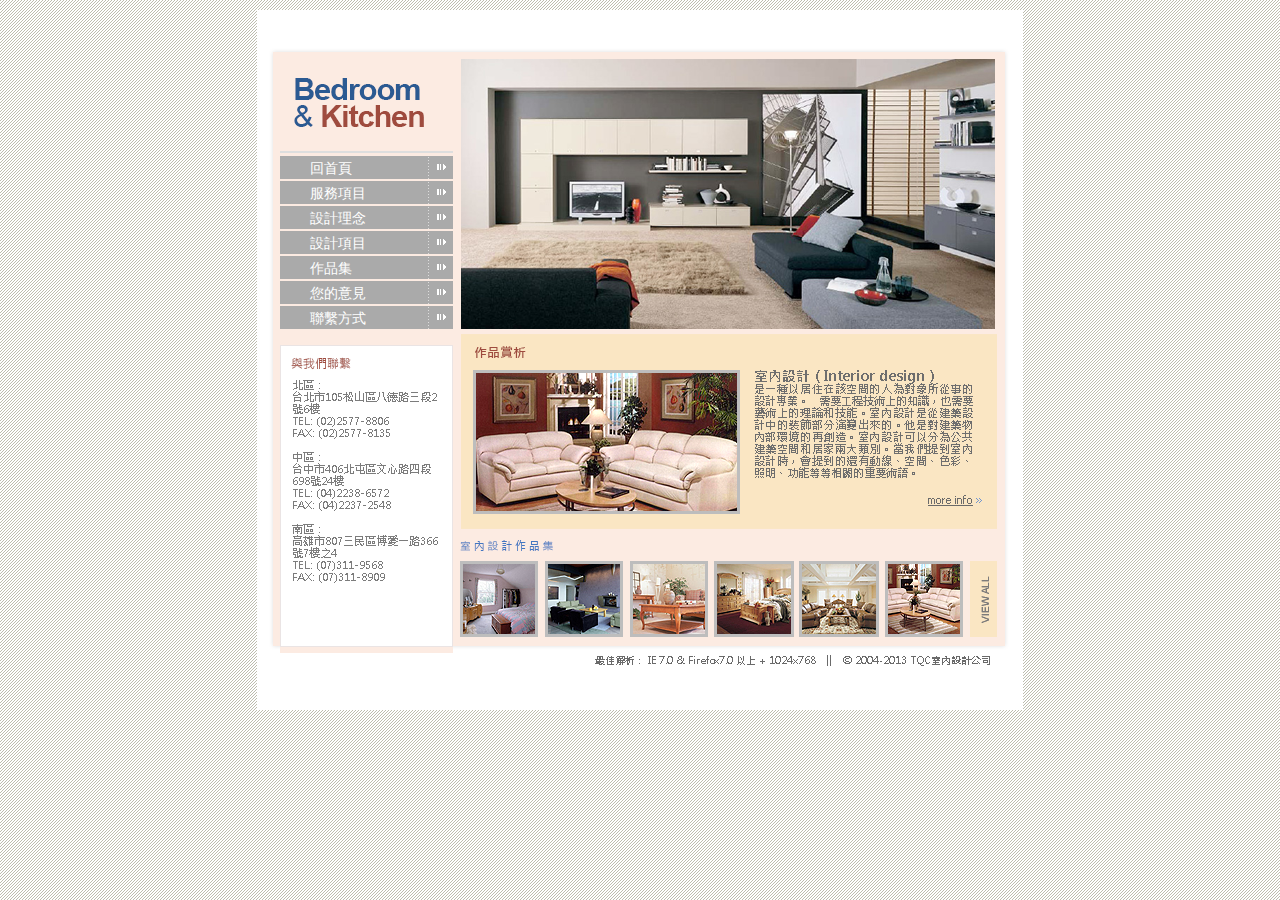
<file: 208/index.html>
<!DOCTYPE html PUBLIC "-//W3C//DTD XHTML 1.0 Transitional//EN" "http://www.w3.org/TR/xhtml1/DTD/xhtml1-transitional.dtd">
<html xmlns="http://www.w3.org/1999/xhtml">
<head>
<meta http-equiv="Content-Type" content="text/html; charset=utf-8" />
<title>無標題文件</title>
<link href="web.css" rel="stylesheet" type="text/css" />
</head>

<body>
<div id="header"></div>
<div id="main">
  <div id="mainL"><img src="images/logo.png" width="173" height="97" />
    <ul>
      <li><a href="#">回首頁</a></li>
      <li><a href="#">服務項目</a></li>
      <li><a href="#">設計理念</a></li>
      <li><a href="#">設計項目</a></li>
      <li><a href="#">作品集</a></li>
      <li><a href="#">您的意見</a></li>
      <li><a href="#">聯繫方式  </a></li>
    </ul>
    <p><img src="images/contact.png" width="173" height="308" alt=" " /></p>
  </div>
  <div id="mainR"><img src="images/banner.png" name="banner" width="537" height="270" id="banner" /><img src="images/portfolio.png" width="537" height="308" /></div>
</div>
<div id="footer"></div>
</body>
</html>
</file>
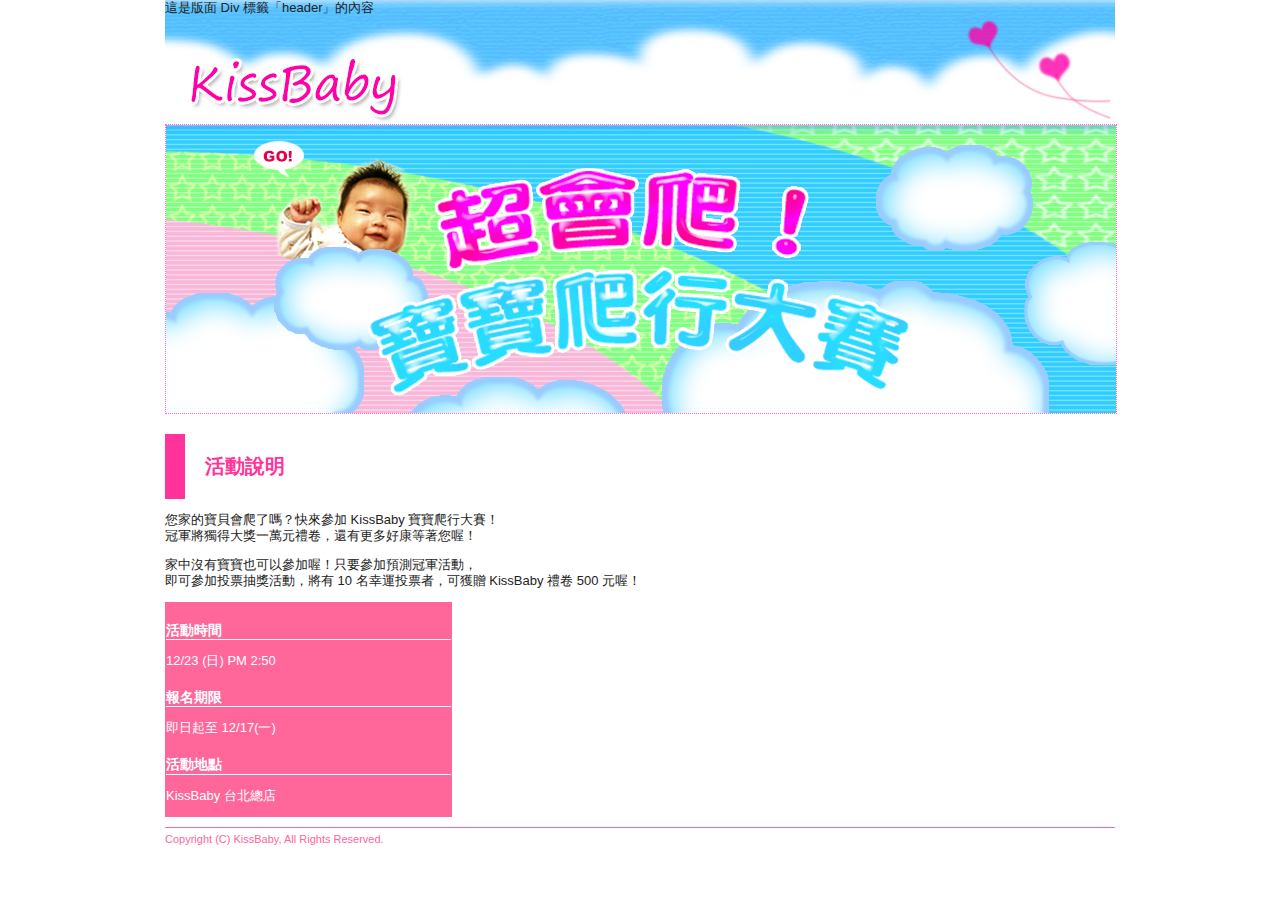
<file: Ch08_ex/index.html>
<!doctype html>
<!--[if lt IE 7]> <html class="ie6 oldie"> <![endif]-->
<!--[if IE 7]>    <html class="ie7 oldie"> <![endif]-->
<!--[if IE 8]>    <html class="ie8 oldie"> <![endif]-->
<!--[if gt IE 8]><!-->
<html class="">
<!--<![endif]-->
<head>
<meta charset="utf-8">
<meta name="viewport" content="width=device-width, initial-scale=1">
<title>寶寶!超會爬行大賽</title>
<link href="boilerplate.css" rel="stylesheet" type="text/css">
<link href="kissbaby.css" rel="stylesheet" type="text/css">
<!-- 
若要深入了解檔案頂端 html 標籤周圍的條件式註解:
paulirish.com/2008/conditional-stylesheets-vs-css-hacks-answer-neither/

如果您使用自訂的 Modernizr 組建 (http://www.modernizr.com/)，請執行下列動作:
* 在這裡將連結插入您的 js
* 將下列連結移至 html5shiv
* 將「no-js」類別新增至頂端的 html 標籤
* 如果您在 Modernizr 組建中包含 MQ Polyfill，也可以將連結移至 respond.min.js 
-->
<!--[if lt IE 9]>
<script src="//html5shiv.googlecode.com/svn/trunk/html5.js"></script>
<![endif]-->
<script src="respond.min.js"></script>
</head>
<body>
<div class="gridContainer clearfix">
  <div id="header">這是版面 Div 標籤「header」的內容</div>
  <div id="mainimg"><img src="images/mainimg.jpg" alt="活動"></div>
  <div id="content">
    <h1>活動說明</h1>
    <p>您家的寶貝會爬了嗎？快來參加 KissBaby 寶寶爬行大賽！<br>
    冠軍將獨得大獎一萬元禮卷，還有更多好康等著您喔！ </p>
    <p>家中沒有寶寶也可以參加喔！只要參加預測冠軍活動，<br>
      即可參加投票抽獎活動，將有 10 名幸運投票者，可獲贈 KissBaby 禮卷 500 元喔！ <br>
    </p>
  </div>
  <div id="sidebar">
    <h2>活動時間</h2>
    <p>12/23 (日) PM 2:50</p>
    <h2>報名期限</h2>
    <p>即日起至 12/17(一) </p>
    <h2>活動地點</h2>
    <p>KissBaby 台北總店</p>
  </div>
  <div id="footer">Copyright (C) KissBaby, All Rights Reserved.</div>
</div>
</body>
</html>
</file>
<file: 208/web.css>
@charset "utf-8";
#header {
	background-image: url(images/header.png);
	height: 49px;
	width: 766px;
	margin-right: auto;
	margin-left: auto;
}
#main {
	background-image: url(images/main.png);
	width: 766px;
	margin-right: auto;
	margin-left: auto;
}
#footer {
	background-image: url(images/footer.png);
	height: 68px;
	width: 766px;
	margin-right: auto;
	margin-left: auto;
}
#mainL {
	float: left;
	width: 173px;
	margin-right: 7px;
	margin-left: 23px;
}
#mainR {
	width: 537px;
	margin-left: 203px;
}
#banner {
	margin-bottom: 5px;
}
ul {
	margin: 0px;
	padding: 0px;
	list-style-type: none;
}
li a {
	line-height: 25px;
	color: #FFF;
	text-decoration: none;
	background-image: url(images/button.png);
	text-indent: 30px;
	display: block;
	height: 25px;
	width: 173px;
}
li a:hover {
	color: #666;
	background-image: url(images/button.png);
	background-position: bottom;
}
body {
	font-family: "微軟正黑體", "標楷體", "新細明體";
	font-size: 14px;
	color: #666;
	background-image: url(images/bg.png);
	margin-top: 10px;
	margin-right: 0px;
	margin-bottom: 0px;
	margin-left: 0px;
}
</file>
<file: Ch08_ex/boilerplate.css>
@charset "utf-8";
/*
/* 
 * HTML5 ✰ 未定案模板
 *
 * 下列是眾多跨瀏覽器樣式研究的結果。 
 * 製作貢獻者謹列於行內，並誠摯感謝 Nicolas Gallagher、Jonathan Neal、
 * Kroc Camen，以及 H5BP 開發社群和小組。
 *
 * 此 CSS 的詳細資訊: h5bp.com/css
 * 
 * Dreamweaver 修改:
 * 1. 註解選取範圍標示
 * 2. 移除媒體查詢區段 (在個別檔案中新增我們的專屬區段)
 *
 * ==|== 標準化 ==========================================================
 */


/* =============================================================================
   HTML5 顯示定義
   ========================================================================== */

article, aside, details, figcaption, figure, footer, header, hgroup, nav, section { display: block; }
audio, canvas, video { display: inline-block; *display: inline; *zoom: 1; }
audio:not([controls]) { display: none; }
[hidden] { display: none; }

/* =============================================================================
   基底
   ========================================================================== */

/*
 * 1. 修正當內文字體大小設定為使用 em 單位時，IE6/7 中的文字異常調整大小的問題
 * 2. 強制在非 IE 中使用垂直捲軸
 * 3. 防止在裝置方向變更時調整 iOS 文字大小，而不需停用使用者縮放: h5bp.com/g
 */

html { font-size: 100%; overflow-y: scroll; -webkit-text-size-adjust: 100%; -ms-text-size-adjust: 100%; }

body { margin: 0; font-size: 13px; line-height: 1.231; }

body, button, input, select, textarea { font-family: sans-serif; color: #222; }

/* 
 * 移除選取範圍標示中的文字陰影: h5bp.com/i
 * 這些選取範圍宣告必須有所區別
 * 另外: 暗粉紅！(或自訂背景顏色以符合您的設計)
 */

/* Dreamweaver: 如果您想要自訂選取範圍標示，請將這些取消註解
 *::-moz-selection { background: #fe57a1; color: #fff; text-shadow: none; }
 *::selection { background: #fe57a1; color: #fff; text-shadow: none; }
 */

/* =============================================================================
   連結
   ========================================================================== */

a { color: #00e; }
a:visited { color: #551a8b; }
a:hover { color: #06e; }
a:focus { outline: thin dotted; }

/* 改善當停留並將焦點放在所有瀏覽器時的可讀性: h5bp.com/h */
a:hover, a:active { outline: 0; }


/* =============================================================================
   印刷樣式
   ========================================================================== */

abbr[title] { border-bottom: 1px dotted; }

b, strong { font-weight: bold; }

blockquote { margin: 1em 40px; }

dfn { font-style: italic; }

hr { display: block; height: 1px; border: 0; border-top: 1px solid #ccc; margin: 1em 0; padding: 0; }

ins { background: #ff9; color: #000; text-decoration: none; }

mark { background: #ff0; color: #000; font-style: italic; font-weight: bold; }

/* 重新宣告固定寬度字體系列: h5bp.com/j */
pre, code, kbd, samp { font-family: monospace, monospace; _font-family: 'courier new', monospace; font-size: 1em; }

/* 改善所有瀏覽器中預先格式化之文字的可讀性 */
pre { white-space: pre; white-space: pre-wrap; word-wrap: break-word; }

q { quotes: none; }
q:before, q:after { content: ""; content: none; }

small { font-size: 85%; }

/* 放置下標字和上標字內容，而不影響行高: h5bp.com/k */
sub, sup { font-size: 75%; line-height: 0; position: relative; vertical-align: baseline; }
sup { top: -0.5em; }
sub { bottom: -0.25em; }


/* =============================================================================
   清單
   ========================================================================== */

ul, ol { margin: 1em 0; padding: 0 0 0 40px; }
dd { margin: 0 0 0 40px; }
nav ul, nav ol { list-style: none; list-style-image: none; margin: 0; padding: 0; }


/* =============================================================================
   內嵌內容
   ========================================================================== */

/*
 * 1. 改善在 IE7 中縮放時的影像品質: h5bp.com/d
 * 2. 移除影像容器上影像與邊框之間的間隙: h5bp.com/e 
 */

img { border: 0; -ms-interpolation-mode: bicubic; vertical-align: middle; }

/*
 * 修正 IE9 中未隱藏的溢位 
 */

svg:not(:root) { overflow: hidden; }


/* =============================================================================
   圖表
   ========================================================================== */

figure { margin: 0; }


/* =============================================================================
   表單
   ========================================================================== */

form { margin: 0; }
fieldset { border: 0; margin: 0; padding: 0; }

/* 表示「label」會將焦點移至相關聯的表單元素 */
label { cursor: pointer; }

/* 
 * 1. 修正 IE6/7/8/9 中非繼承的顏色 
 * 2. 修正 IE6/7 中顯示異常的對齊 
 */

legend { border: 0; *margin-left: -7px; padding: 0; }

/*
 * 1. 修正所有瀏覽器中非繼承的字體大小
 * 2. 移除 FF3/4 S5 Chrome 中的邊界
 * 3. 在所有瀏覽器中定義一致的垂直對齊顯示
 */

button, input, select, textarea { font-size: 100%; margin: 0; vertical-align: baseline; *vertical-align: middle; }

/*
 * 1. 將行高定義為一般，以符合 FF3/4 (使用 UA 樣式表中的 !important 來設定)
 * 2. 修正 IE6/7 中顯示異常的內部間距
 */

button, input { line-height: normal; *overflow: visible; }

/*
 * 在「table」中重新加入內部間距，以避免 IE6/7 中的重疊和空白問題
 */

table button, table input { *overflow: auto; }

/*
 * 1. 顯示手掌游標，表示可點選的表單元素
 * 2. 允許 iOS 中可點選之表單元素的樣式
 */

button, input[type="button"], input[type="reset"], input[type="submit"] { cursor: pointer; -webkit-appearance: button; }

/*
 * 一致的方塊大小和外觀
 */

input[type="checkbox"], input[type="radio"] { box-sizing: border-box; }
input[type="search"] { -webkit-appearance: textfield; -moz-box-sizing: content-box; -webkit-box-sizing: content-box; box-sizing: content-box; }
input[type="search"]::-webkit-search-decoration { -webkit-appearance: none; }

/* 
 * 移除 FF3/4 中的內部內距和邊框: h5bp.com/l 
 */

button::-moz-focus-inner, input::-moz-focus-inner { border: 0; padding: 0; }

/* 
 * 1. 移除 IE6/7/8/9 中的預設垂直捲軸 
 * 2. 僅允許垂直調整大小
 */

textarea { overflow: auto; vertical-align: top; resize: vertical; }

/* 表單有效性的色彩 */
input:valid, textarea:valid {  }
input:invalid, textarea:invalid { background-color: #f0dddd; }


/* =============================================================================
   表格
   ========================================================================== */

table { border-collapse: collapse; border-spacing: 0; }
td { vertical-align: top; }


/* ==|== 主要樣式 =====================================================
   作者: 
   ========================================================================== */
















/* ==|== 非語意的 helper 類別 ========================================
   在進入此區段之前，請先定義您的樣式。
   ========================================================================== */

/* 用於影像取代 */
.ir { display: block; border: 0; text-indent: -999em; overflow: hidden; background-color: transparent; background-repeat: no-repeat; text-align: left; direction: ltr; }
.ir br { display: none; }

/* 同時在螢幕讀取器和瀏覽器中隱藏: h5bp.com/u */
.hidden { display: none !important; visibility: hidden; }

/* 僅垂直隱藏，但在螢幕讀取器中提供使用: h5bp.com/v */
.visuallyhidden { border: 0; clip: rect(0 0 0 0); height: 1px; margin: -1px; overflow: hidden; padding: 0; position: absolute; width: 1px; }

/* 擴充 .visuallyhidden 類別，以允許元素可在透過鍵盤瀏覽時取得焦點: h5bp.com/p */
.visuallyhidden.focusable:active, .visuallyhidden.focusable:focus { clip: auto; height: auto; margin: 0; overflow: visible; position: static; width: auto; }

/* 垂直隱藏且在螢幕讀取器中隱藏，但保留版面 */
.invisible { visibility: hidden; }

/* 包含浮動: h5bp.com/q */ 
.clearfix:before, .clearfix:after { content: ""; display: table; }
.clearfix:after { clear: both; }
.clearfix { zoom: 1; }


/* ==|== 列印樣式 =======================================================
   列印樣式。
   已內嵌，以避免必要的 HTTP 連線: h5bp.com/r
   ========================================================================== */
 
 @media print {
  * { background: transparent !important; color: black !important; text-shadow: none !important; filter:none !important; -ms-filter: none !important; } /* 黑色的列印速度更快: h5bp.com/s */
  a, a:visited { text-decoration: underline; }
  a[href]:after { content: " (" attr(href) ")"; }
  abbr[title]:after { content: " (" attr(title) ")"; }
  .ir a:after, a[href^="javascript:"]:after, a[href^="#"]:after { content: ""; }  /* 不要顯示影像的連結或 javascript/內部連結 */
  pre, blockquote { border: 1px solid #999; page-break-inside: avoid; }
  thead { display: table-header-group; } /* h5bp.com/t */
  tr, img { page-break-inside: avoid; }
  img { max-width: 100% !important; }
  @page { margin: 0.5cm; }
  p, h2, h3 { orphans: 3; widows: 3; }
  h2, h3 { page-break-after: avoid; }
}
.gridContainer.clearfix #header {
	background-image: url(images/headerimg.jpg);
	height: 124px;
}
.gridContainer.clearfix #mainimg {
	margin-bottom: 20px;
	border: 1px dotted #f6c;
}
.gridContainer.clearfix #content h1 {
	font-size: 20px;
	color: #F39;
	padding: 20px;
	margin-top: 0px;
	border-left-width: 20px;
	border-left-style: solid;
	border-left-color: #F39;
}
.gridContainer.clearfix #sidebar {
	color: #FFF;
	background-color: #F69;
	padding-right: 1px;
	padding-left: 1px;
}
.gridContainer.clearfix #sidebar h2 {
	font-size: 14px;
	font-weight: bolder;
	margin-top: 20px;
	margin-bottom: 5px;
	margin-left: 0px;
	border-bottom-width: 1px;
	border-bottom-style: solid;
	border-bottom-color: #FFF;
}
.gridContainer.clearfix #footer {
	font-size: 11px;
	color: #F69;
	margin-top: 10px;
	padding-top: 5px;
	border-top-width: 1px;
	border-top-style: solid;
	border-top-color: #F69;
}
</file>
<file: Ch08_ex/kissbaby.css>
@charset "utf-8";
/* 簡單流變媒體
   注意: 流變媒體要求您必須移除 HTML 中媒體的高度和寬度屬性
   http://www.alistapart.com/articles/fluid-images/ 
*/
img, object, embed, video {
	max-width: 100%;
}
/* IE 6 不支援最大寬度，因此寬度預設為 100% */
.ie6 img {
	width:100%;
}

/*
	Dreamweaver 流變格線屬性
	----------------------------------
	dw-num-cols-mobile:		5;
	dw-num-cols-tablet:		8;
	dw-num-cols-desktop:	10;
	dw-gutter-percentage:	25;
	
	靈感來自於 Ethan Marcotte 的「具回應功能的網頁設計」 
	http://www.alistapart.com/articles/responsive-web-design
	
	以及 Joni Korpi 的「黃金格線系統」
	http://goldengridsystem.com/
*/

/* 行動版面: 480px 以下。 */

.gridContainer {
	margin-left: auto;
	margin-right: auto;
	width: 87.36%;
	padding-left: 1.82%;
	padding-right: 1.82%;
}
#LayoutDiv1 {
	clear: both;
	float: left;
	margin-left: 0;
	width: 100%;
	display: block;
}
#header {
	clear: both;
	float: left;
	margin-left: 0;
	width: 100%;
	display: block;
}
#mainimg {
	clear: both;
	float: left;
	margin-left: 0;
	width: 100%;
	display: block;
}
#content {
	clear: both;
	float: left;
	margin-left: 0;
	width: 100%;
	display: block;
}
#sidebar {
	clear: both;
	float: left;
	margin-left: 0;
	width: 100%;
	display: block;
}
#footer {
	clear: both;
	float: left;
	margin-left: 0;
	width: 100%;
	display: block;
}

/* 表格版面: 481px 到 768px。樣式繼承自: 行動版面。 */

@media only screen and (min-width: 481px) {
.gridContainer {
	width: 90.675%;
	padding-left: 1.1625%;
	padding-right: 1.1625%;
}
#LayoutDiv1 {
	clear: both;
	float: left;
	margin-left: 0;
	width: 100%;
	display: block;
}
#header {
	clear: both;
	float: left;
	margin-left: 0;
	width: 100%;
	display: block;
}
#mainimg {
	clear: both;
	float: left;
	margin-left: 0;
	width: 100%;
	display: block;
}
#content {
	clear: both;
	float: left;
	margin-left: 0;
	width: 60%;
	display: block;
}
#sidebar {
	clear: none;
	float: right;
	margin-left: 0;
	width: 35%;
	display: block;
}
#footer {
	clear: both;
	float: left;
	margin-left: 0;
	width: 100%;
	display: block;
}
}

/* 桌面版面: 769px 到最大 1232px。樣式繼承自: 行動版面和表格版面。 */

@media only screen and (min-width: 769px) {
.gridContainer {
	width: 88.2%;
	max-width: 950px;
	padding-left: 0.9%;
	padding-right: 0.9%;
	margin: auto;
}
#LayoutDiv1 {
	clear: both;
	float: left;
	margin-left: 0;
	width: 100%;
	display: block;
}
#header {
	clear: both;
	float: left;
	margin-left: 0;
	width: 100%;
	display: block;
}
#mainimg {
	clear: both;
	float: left;
	margin-left: 0;
	width: 100%;
	display: block;
}
#content {
	clear: both;
	float: left;
	margin-left: 0;
	width: 65%;
	display: block;
}
#sidebar {
	clear: both;
	float: left;
	margin-left: 0;
	width: 30%;
	display: block;
}
#footer {
	clear: both;
	float: left;
	margin-left: 0;
	width: 100%;
	display: block;
}
}
</file>
